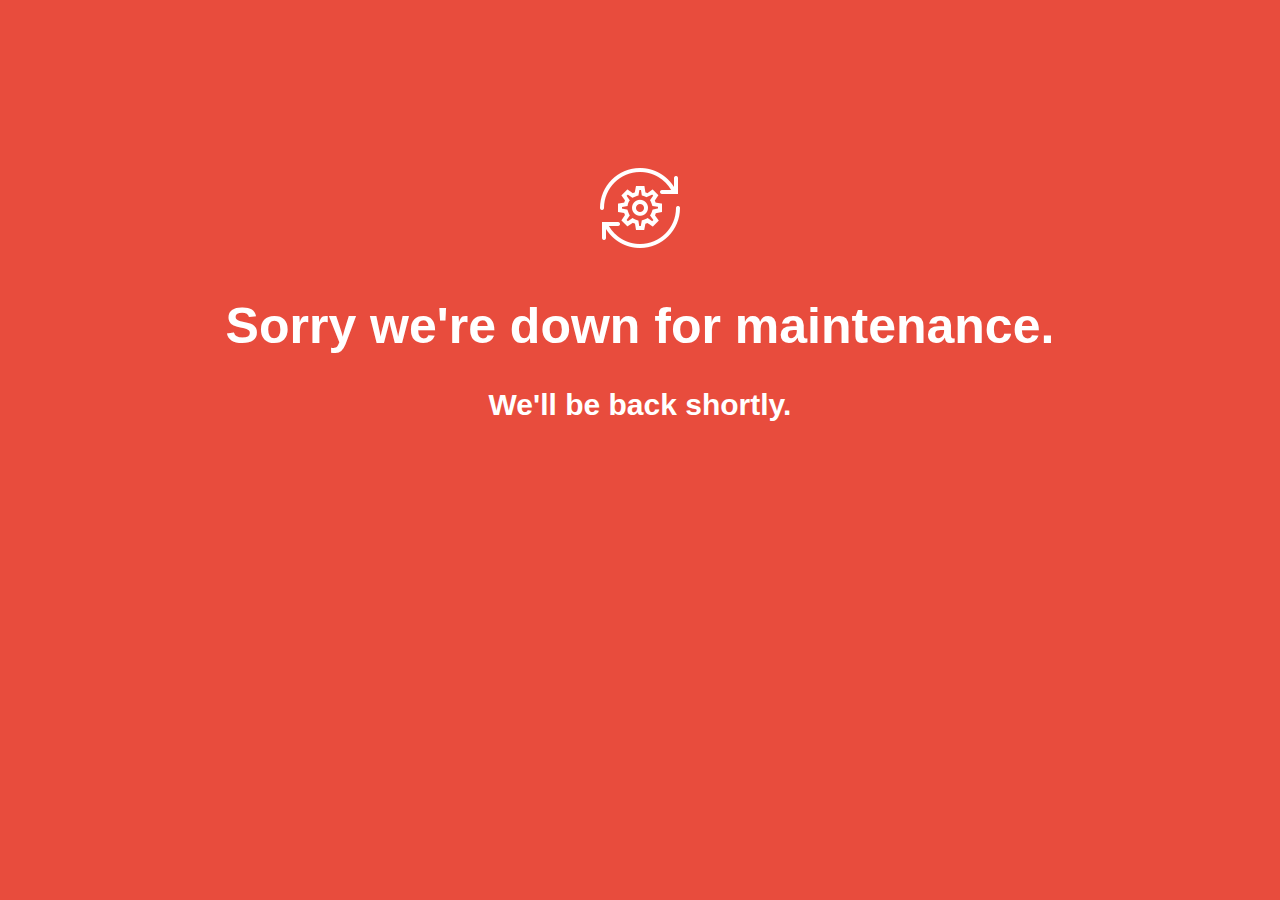
<file: index.html>
<!DOCTYPE html>
<html>
  <head>
    <title>Down for maintenance...</title>
    <style>
      body { 
        background-color: #E84C3D; 
        text-align: center; 
        padding: 150px; }
      h1 { 
        font-size: 50px; }
      body { 
        font: 20px Helvetica, sans-serif; color: #fff; 
      }
      #img360 {
        border-radius: 100px;
        margin-left: 0px;
        -webkit-animation:spin 4s linear infinite;
        -moz-animation:spin 4s linear infinite;
        animation:spin 4s linear infinite;
      }
      @-moz-keyframes spin { 100% { -moz-transform: rotate(360deg); } }
      @-webkit-keyframes spin { 100% { -webkit-transform: rotate(360deg); } }
      @keyframes spin { 100% { -webkit-transform: rotate(360deg); transform:rotate(360deg); } }
    </style>
<script src="./anti-inspect-element.js"></script>
  </head>
  <body>
    <img id="img360" src="[data-uri]">
    <h1>Sorry we're down for maintenance.</h1>
    <h2>We'll be back shortly.</h2>
  </body>
</html>
</file>
